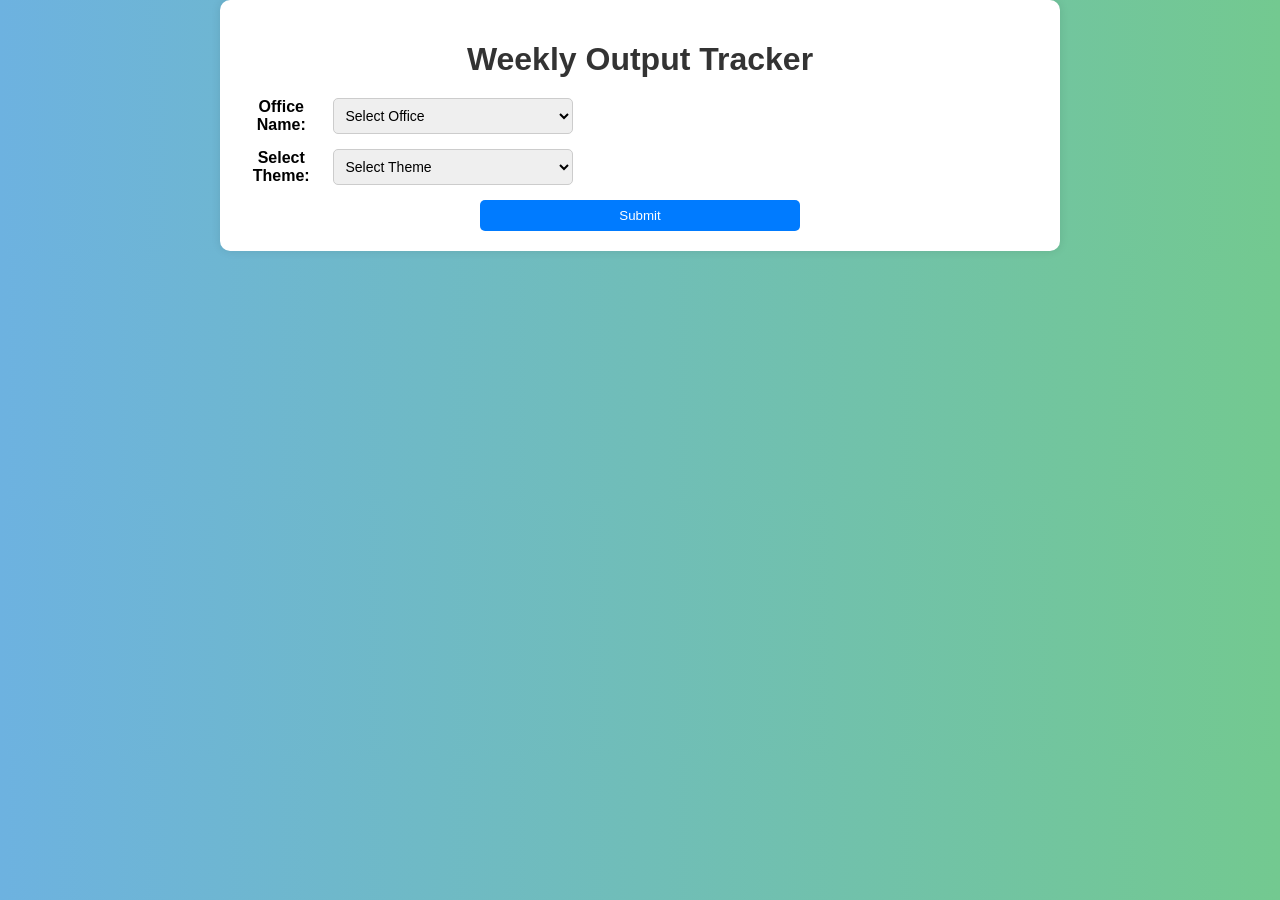
<file: index.html>
<!DOCTYPE html>
<html lang="en">
<head>
    <meta charset="UTF-8">
    <meta name="viewport" content="width=device-width, initial-scale=1.0">
    <title>KCO OUTPUT TRACKER</title>
    <link rel="stylesheet" href="style.css" type="text/css">
</head>
<body>
    <div class="container">
        <h1>Weekly Output Tracker</h1>
        <form id="indicatorForm">
            <div class="form-row">
                <div class="label-container">
                    <label for="officeName">Office Name:</label>
                </div>
                <select id="officeName" required>
                    <option value="">Select Office</option>
                    <option value="Nairobi">Nairobi</option>
                    <option value="Wajir">Wajir</option>
                    <option value="Mandera">Mandera</option>
                    <option value="Turkana">Turkana</option>
                    <option value="Garissa">Garissa</option>
                    <option value="Dadaab">Dadaab</option>
                    <option value="Samburu">Samburu</option>
                    <option value="Bungoma">Bungoma</option>
                </select>
            </div>
            <div class="form-row">
                <div class="label-container">
                    <label for="theme">Select Theme:</label>
                </div>
                <select id="theme" required>
                    <option value="">Select Theme</option>
                    <option value="Child Protection">Child Protection</option>
                    <option value="Education">Education</option>
                    <option value="WASH">WASH</option>
                    <option value="Health">Health</option>
                    <option value="Nutrition">Nutrition</option>
                    <option value="FSL">FSL</option>
                </select>
            </div>
    
            <div id="indicatorsContainer">
                <!-- Indicator fields will be dynamically added here based on the selected theme -->
            </div>
    
            <button type="submit">Submit</button>
        </form>
    </div>

    <script src="index.js"></script>
</body>
</html>
</file>
<file: style.css>
/* General styles */
body {
    font-family: Arial, sans-serif;
    background: linear-gradient(to right, #6DB2E0, #73C990);
    margin: 0;
    padding: 0;
}

.container {
    max-width: 800px;
    background-color: #b9acac;
    margin: 0 auto;
    padding: 20px;
    background-color: #ffffff;
    box-shadow: 0px 0px 10px rgba(0, 0, 0, 0.1);
    border-radius: 10px;
}

h1 {
    text-align: center;
    color: #333333;
    margin-bottom: 20px;
}

/* Form styles */
.form-row {
    display: flex;
    gap: 10px;
    align-items: center;
    margin-bottom: 15px;
}

.label-container {
    display: flex;
    flex-direction: column;
    flex: 0.15; /* Adjust the flex value as needed */
    align-items: center;
    text-align: center;
}

label {
    font-weight: bold;
}

select,
input[type="number"] {
    width: 100%;
    padding: 8px;
    border: 1px solid #cccccc;
    border-radius: 5px;
    font-size: 14px;
}
/* Narrower dropdown fields */
select {
    width: 30%; /* Set desired width for dropdown fields */
}

button {
    display: block;
    width: 40%;
    margin: 0 auto;
    padding: 8px;
    background-color: #007bff;
    color: #ffffff;
    border: none;
    border-radius: 5px;
    cursor: pointer;
    transition: background-color 0.3s ease;
}

button:hover {
    background-color: #0056b3;
}

/* Indicators styles */
.input-container {
    display: flex;
    flex-wrap: wrap;
    gap: 10px;
    justify-content: center; /* Center input fields horizontally */
    margin-top: 10px;
}

.indicators-label {
    font-weight: bold;
    font-size: 14px;
    margin-bottom: 5px;
}

.disaggregation-label {
    font-size: 12px;
    color: #888888;
    margin-top: 5px;
}

.indicators-input {
    width: 30%; /* Set desired width */
    padding: 8px;
    border: 1px solid #cccccc;
    border-radius: 5px;
    transition: border-color 0.3s ease;
}

.indicators-input:focus {
    border-color: #007bff;
}

/* Media query for smaller screens */
@media (max-width: 800px) {
    .label-container {
        flex: 0.3; /* Adjust the flex value as needed */
    }
    .indicators-input {
        width: 100%;
    }
}
</file>
<file: test.css>
/* General styles */
body {
    font-family: Arial, sans-serif;
    background: linear-gradient(to right, #6DB2E0, #73C990);
    margin: 0;
    padding: 0;
}

.container {
    max-width: 800px;
    background-color: #b9acac;
    margin: 0 auto;
    padding: 20px;
    background-color: #ffffff;
    box-shadow: 0px 0px 10px rgba(0, 0, 0, 0.1);
    border-radius: 10px;
}

h1 {
    text-align: center;
    color: #333333;
    margin-bottom: 20px;
}

/* Form styles */
.form-row {
    display: flex;
    gap: 10px;
    align-items: center;
    margin-bottom: 15px;
}

.label-container {
    display: flex;
    flex-direction: column;
    flex: 0.15; /* Adjust the flex value as needed */
    align-items: center;
    text-align: center;
}

label {
    font-weight: bold;
}

select,
input[type="number"] {
    width: 100%;
    padding: 8px;
    border: 1px solid #cccccc;
    border-radius: 5px;
    font-size: 14px;
}
/* Narrower dropdown fields */
select {
    width: 30%; /* Set desired width for dropdown fields */
}

button {
    display: block;
    width: 40%;
    margin: 0 auto;
    padding: 8px;
    background-color: #007bff;
    color: #ffffff;
    border: none;
    border-radius: 5px;
    cursor: pointer;
    transition: background-color 0.3s ease;
}

button:hover {
    background-color: #0056b3;
}

/* Indicators styles */
.input-container {
    display: flex;
    flex-wrap: wrap;
    gap: 10px;
    justify-content: center; /* Center input fields horizontally */
    margin-top: 10px;
}

.indicators-label {
    font-weight: bold;
    font-size: 14px;
    margin-bottom: 5px;
}

.disaggregation-label {
    font-size: 12px;
    color: #888888;
    margin-top: 5px;
}

.indicators-input {
    width: 30%; /* Set desired width */
    padding: 8px;
    border: 1px solid #cccccc;
    border-radius: 5px;
    transition: border-color 0.3s ease;
}

.indicators-input:focus {
    border-color: #007bff;
}

/* Media query for smaller screens */
@media (max-width: 800px) {
    .label-container {
        flex: 0.3; /* Adjust the flex value as needed */
    }
    .indicators-input {
        width: 100%;
    }
}
</file>
